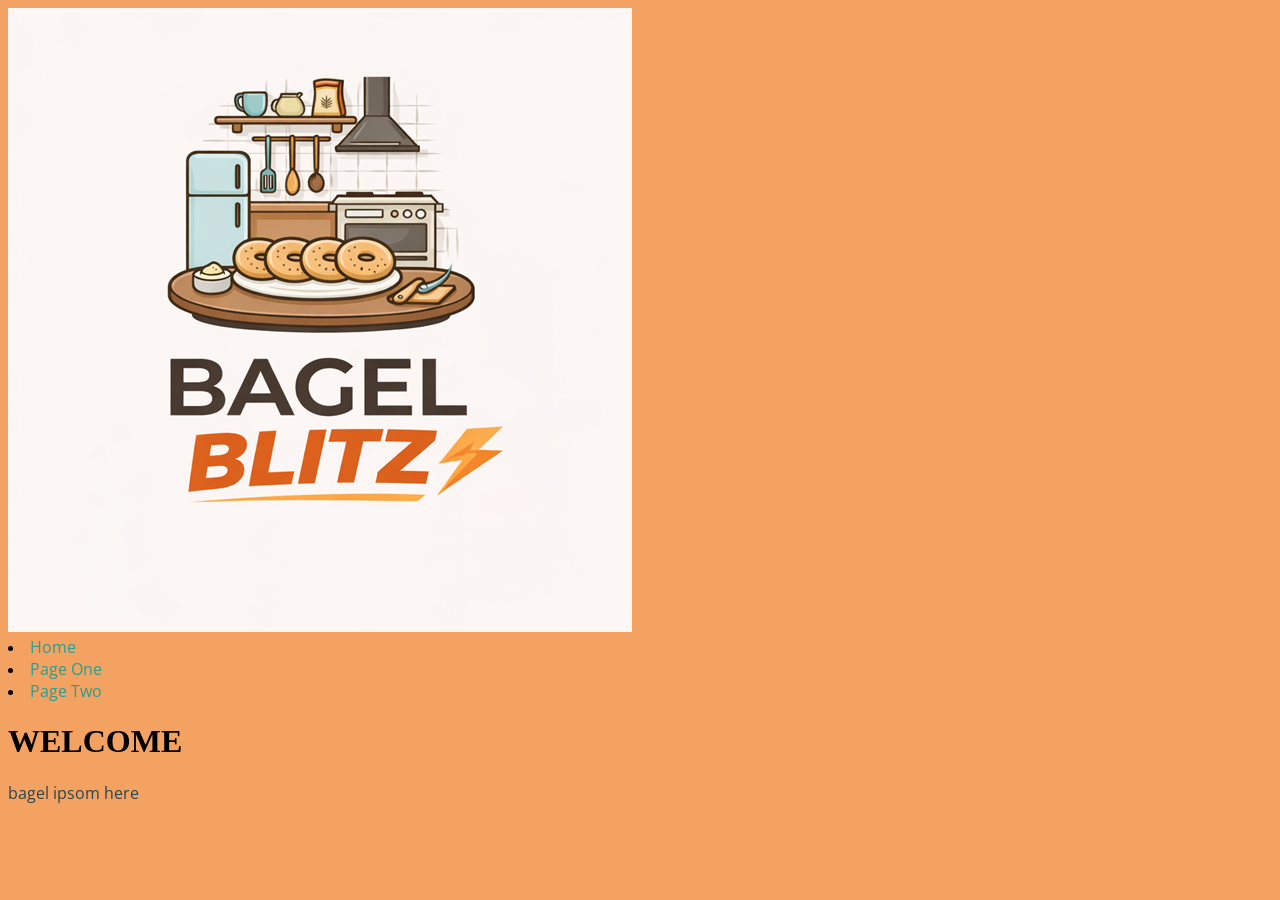
<file: About.html>
<!DOCTYPE html>
<html lang="en">
    <head>
    <meta charset="UTF-8">
    <meta name="viewport" content="width=device-width, initial-scale=1.0">
    <title>Bagel Blitz</title>
    <link rel="stylesheet" href="styles.css">
    </head>
    <header>
        <nav>
            <img id="logo" src="images/bagellogo.png" alt="Ai Generated Bagel Logo">
            <list>
                <li><a href="index.html">Home</a></li>
                <li><a href="menu.html">Page One</a></li>
                <li><a href="About.html">Page Two</a></li>
            </list>
        </nav>
    </header>
    <body>
        <h1>WELCOME</h1>
        <p>bagel ipsom here</p>
    </body>
</html>
</file>
<file: styles.css>
:root{
    --sandy-brown: #F4A261;
    --charcoal-blue: #264653;
    --burnt-peach: #E76F51;
    --verdigris: #2A9D8F;
}
@font-face{
    font-family: Poppins;
    src: url(fonts/poppins/Poppins-Black.ttf);
}
@font-face{
    font-family: "Open Sans";
    src: url(fonts/Open_Sans/OpenSans-VariableFont_wdth\,wght.ttf);
}
a{
    text-decoration: none;
}

nav li a{
    color: var(--verdigris);
    text-decoration: none;
    font-family: "Open Sans", Helvetica, sans-serif;
}
p{
    font-family: "Open Sans", Helvetica, sans-serif;
    color: var(--charcoal-blue)
}
h2{
    font-family: Poppins, Helvetica, sans-serif;
    color: var(--burnt-peach);
}
footer{
    font-family: Poppins, Helvetica, sans-serif;
    color: var(--verdigris);
}
#info li{
    font-family: "Open Sans", Helvetica, sans-serif;
    color: var(--burnt-peach);
}
body{
    background-color: var(--sandy-brown);
}
#main_content{
    display: grid;
    grid-template-columns: 1fr 1fr 1fr;
}
</file>
